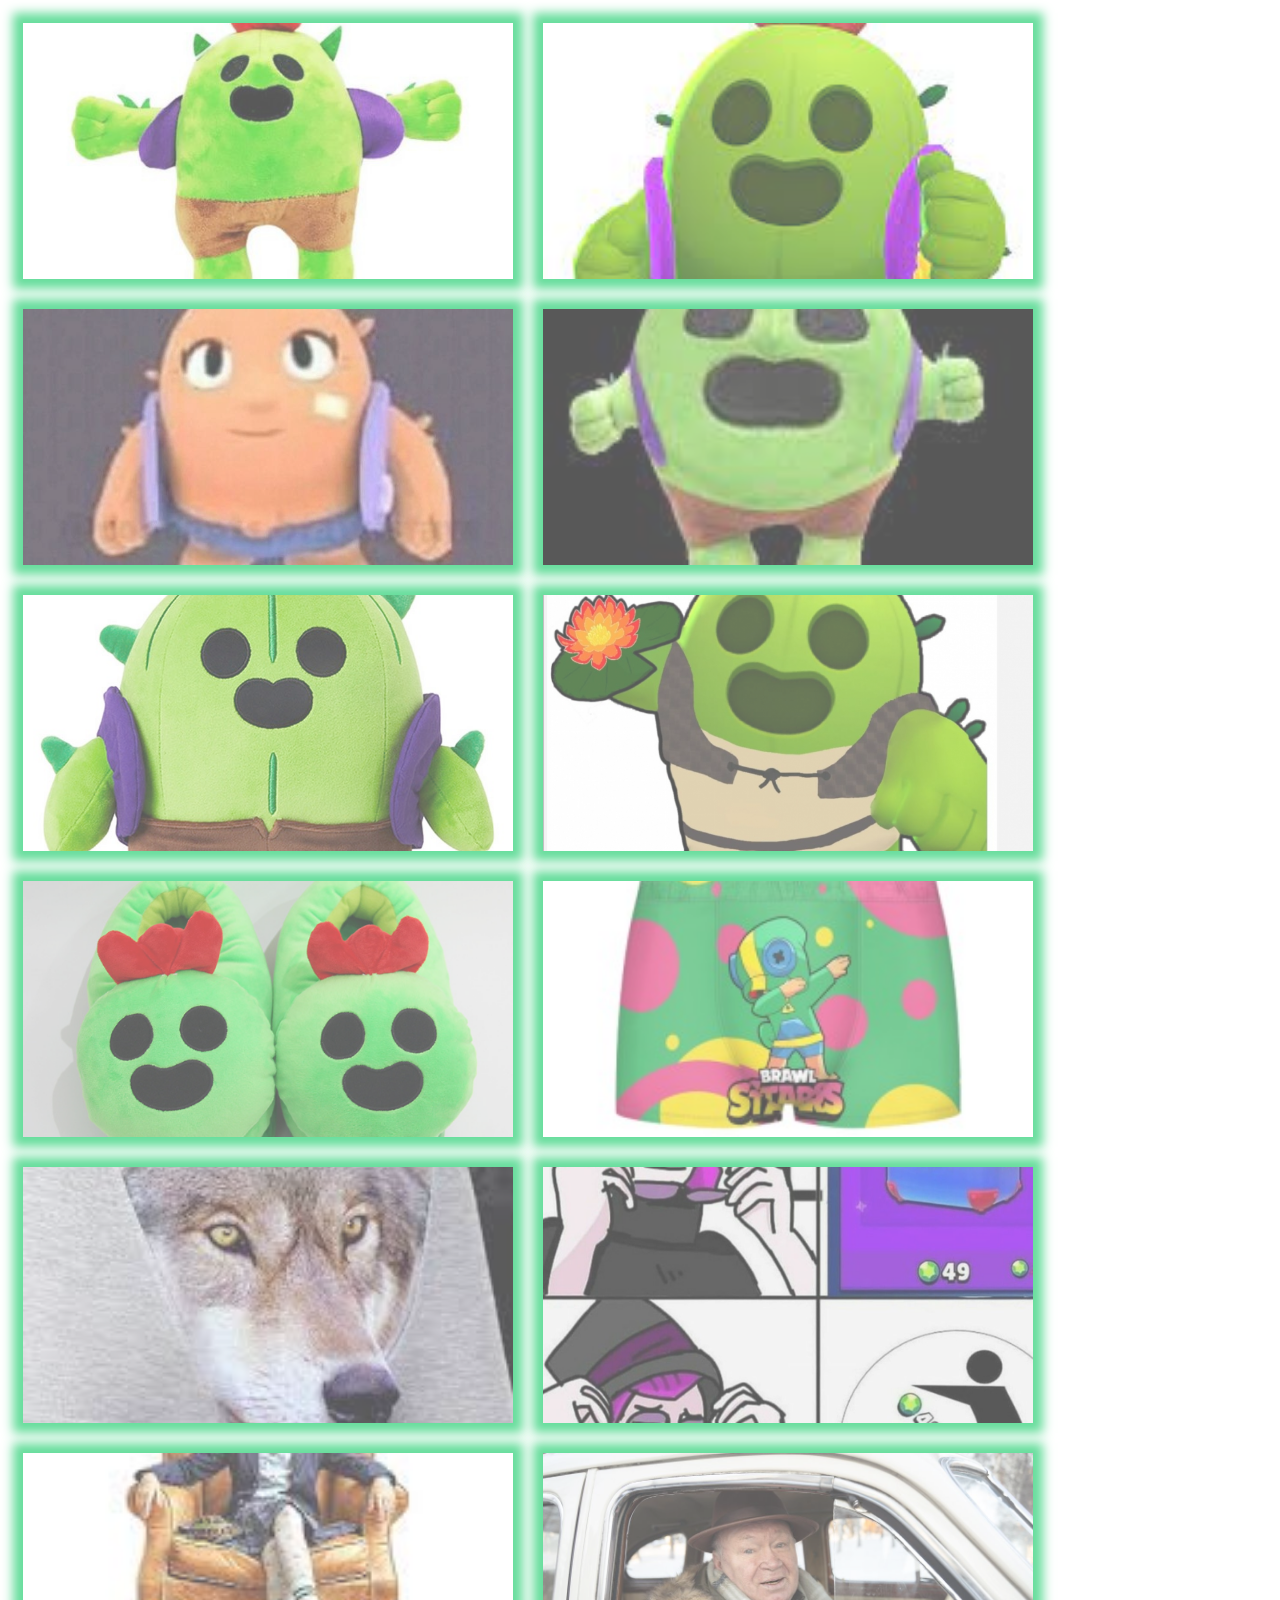
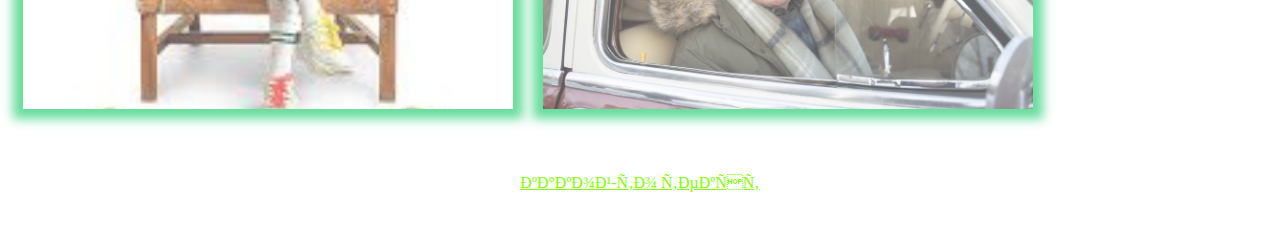
<file: index.html>
<!DOCTYPE html>

<html>
    <head>
        <meta charset="UTF">
        <title>Галерея от Коли</title>
        <link rel="stylesheet" href="style/style.css">
    </head>

    <body>
        <main class="main">
            <a href="img/img1.jpg" class="img_link" target="_blank"><div class="ltem" style="background-image: url(img/img1.jpg);"></div></a>
            <a href="img/img2.jfif" class="img_link" target="_blank"><div class="ltem" style="background-image: url(img/img2.jfif);"></div></a>
            <a href="img/img3.jpg" class="img_link" target="_blank"><div class="ltem" style="background-image: url(img/img3.jpg);"></div></a>      
            <a href="img/img4.jfif" class="img_link" target="_blank"><div class="ltem" style="background-image: url(img/img4.jfif);"></div></a>
            <a href="img/img5.jpeg" class="img_link" target="_blank"><div class="ltem" style="background-image: url(img/img5.jpeg);"></div></a>
            <a href="img/img6.jpg" class="img_link" target="_blank"><div class="ltem" style="background-image: url(img/img6.jpg);"></div></a>
            <a href="img/img7.png" class="img_link" target="_blank"><div class="ltem" style="background-image: url(img/img7.png);"></div></a>
            <a href="img/ivg8.jpg" class="img_link" target="_blank"><div class="ltem" style="background-image: url(img/ivg8.jpg);"></div></a>
            <a href="img/img9.jfif" class="img_link" target="_blank"><div class="ltem" style="background-image: url(img/img9.jfif);"></div></a>
            <a href="img/img10.jpg" class="img_link" target="_blank"><div class="ltem" style="background-image: url(img/img10.jpg);"></div></a>
            <a href="img/img11.jfif" class="img_link" target="_blank"><div class="ltem" style="background-image: url(img/img11.jfif);"></div></a>
            <a href="img/img12.jpg" class="img_link" target="_blank"><div class="ltem" style="background-image: url(img/img12.jpg);"></div></a>
        </main>
        <div class="link-wrapper"><a href="https://github.com/ProstoKolya228" class="author" target="_blank">какой-то текст</a></div>
    </body>
</html>
</file>
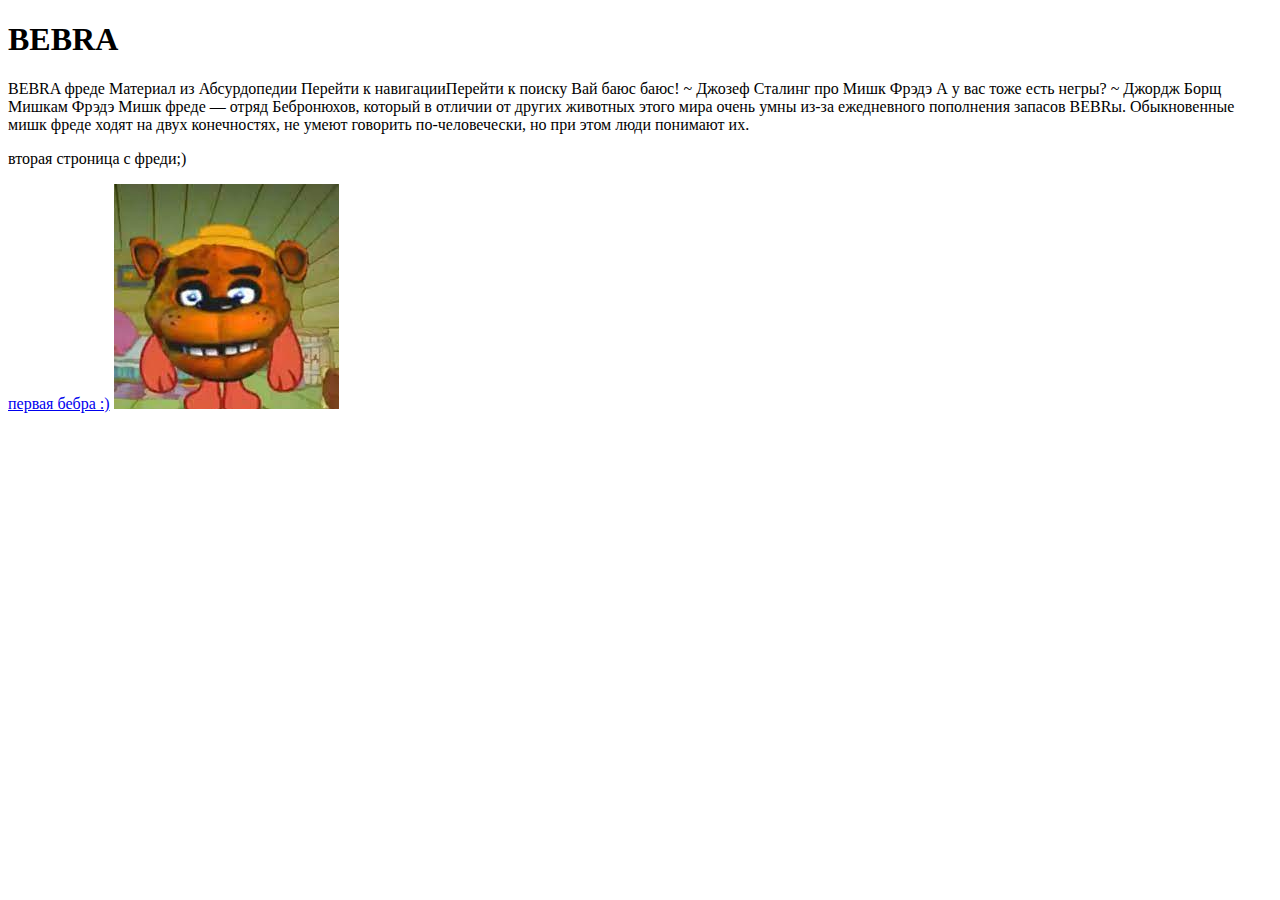
<file: модуль 1/page.html>
<!DOCTYPE html>

<html>
<head>
    <title>я сделал этот сайт!!!!!!!! </title>
    <meta charset="UTF-8">
    <link rel="stylesheet" href="style.css">
</head>

<body>
    <div>
        <h1>BEBRA</h1>
        <p>BEBRA фреде
            Материал из Абсурдопедии
            Перейти к навигацииПерейти к поиску
            Вай баюс баюс!
            ~ Джозеф Сталинг про Мишк Фрэдэ
            А у вас тоже есть негры?
            ~ Джордж Борщ Мишкам Фрэдэ
            Мишк фреде — отряд Бебронюхов, который в отличии от других животных этого мира очень умны из-за ежедневного пополнения запасов BEBRы. Обыкновенные мишк фреде ходят на двух конечностях, не умеют говорить по-человечески, но при этом люди понимают их.</p>
        <p>вторая строница с фреди;)</p>
        <a href="моя первая работа!!!!!!!!!.html">первая бебра :)</a>
        <img src="Bebra.jpeg" alt="скам мамонта у тебя кортинка не загрузилась :)">
    </div>
</body>
</html>
</file>
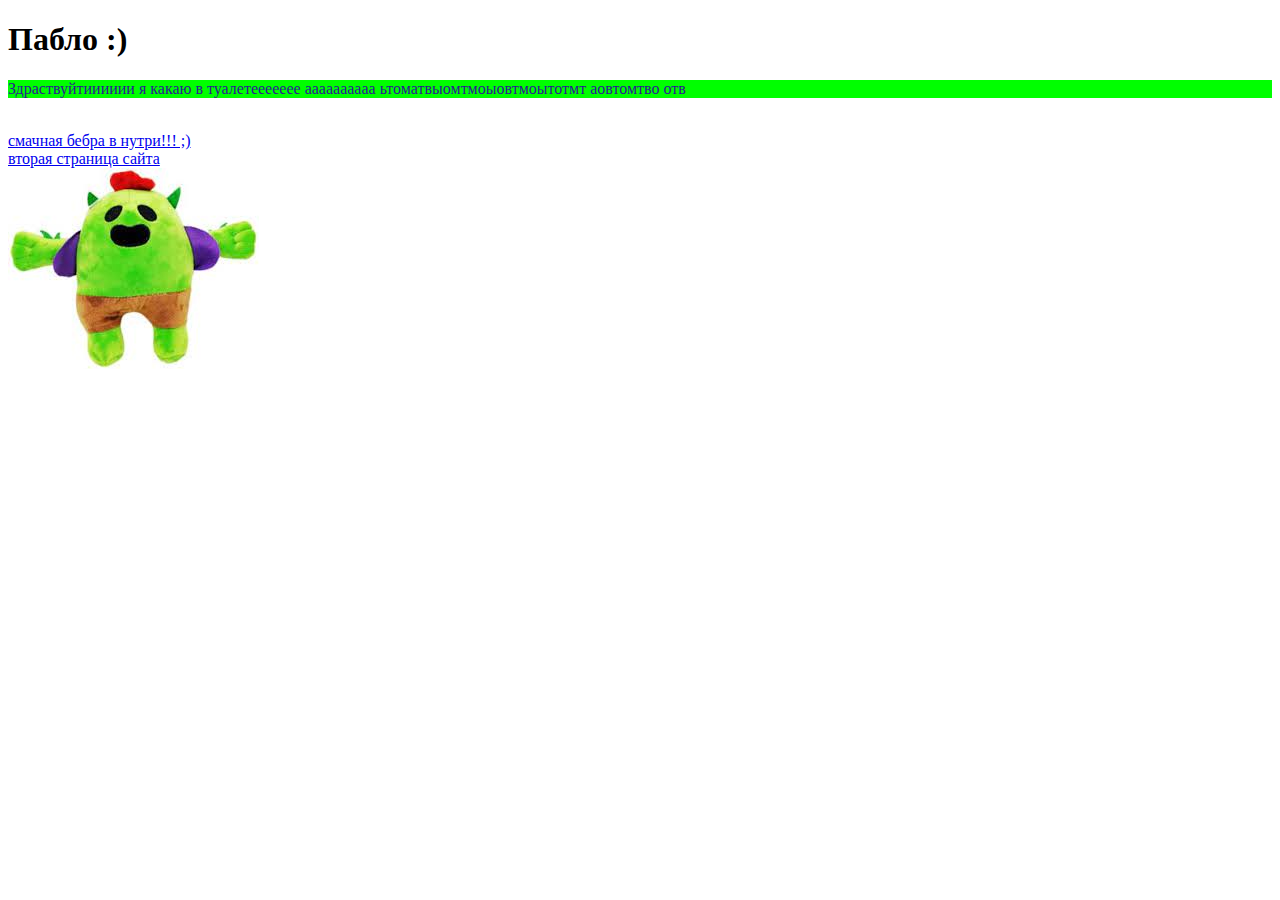
<file: модуль 1/моя первая работа!!!!!!!!!.html>
<!DOCTYPE html>

<html>
    <head>
        <meta charset="UTF-8">
        <title>Я зделал этот сайт!!!</title>
        <style>
            p {
                background-color: rgb(0, 255, 0);
                color: rgb(42, 24, 148);
            }
        </style>
    </head>

    <body>
        <div>
            <h1>Пабло :)</h1>
            <p>Здраствуйтииииии я какаю в туалетеееееее аааааааааа ьтоматвыомтмоыовтмоытотмт аовтомтво отв</p>
            <br>
            <a href="https://www.youtube.com/watch?v=l9EnENUOOWI">смачная бебра в нутри!!! ;)</a>
            <br>
            <a href="page.html">вторая страница сайта</a>
            <br>
            <img src="pablo.jpeg" alt="скам мамонта у тебя кортинка не загрузилась :)">
        </div>
    </body>
</html>
</file>
<file: style/style.css>
.ltem {
    max-height: 256px;
    max-width: 490px;
    height: calc(95vw / 2 /16 * 9);
    width: calc(90vw / 2 - 10px);
    background-color: rgb(20, 105, 2);
    margin: 10px;
    box-shadow: 0 0 10px 10px #17cc68;
    background-position:center ;
    background-size:cover;
}

.main{
    display: flex;
    flex-wrap: wrap;
    margin: auto;
}

.img_link{
    opacity: 0.65;
    transition: opacity 1s ease, transform 0.25s ease-in;
    margin: 5px;
}

.img_link:hover{
    opacity: 1;
    transform: scale(1.2) rotate(10deg);
    z-index: 10; 
}

.link-wrapper{
    padding: 50px 0;
    display: flex;
    justify-content: center;
}

.author{
    color: chartreuse;
}

@media all and (max-width:768px){
    .item {
        max-width: initial;
        max-height: initial;
        width: 95vw;
        height: calc(95vw / 16 * 9);
    }

    .img_link {
        margin: 5px 0;
    }
}

@media all and (min-width: 1200px){
    .img_link:hover{
        opacity: 1;
        transform: scale(1.2) rotate(5deg);
        z-index: 10;
        box-shadow: 0 0 200px 30px rgb(23, 131, 64);
    }
    
}
</file>
<file: модуль 1/style.css>

</file>
